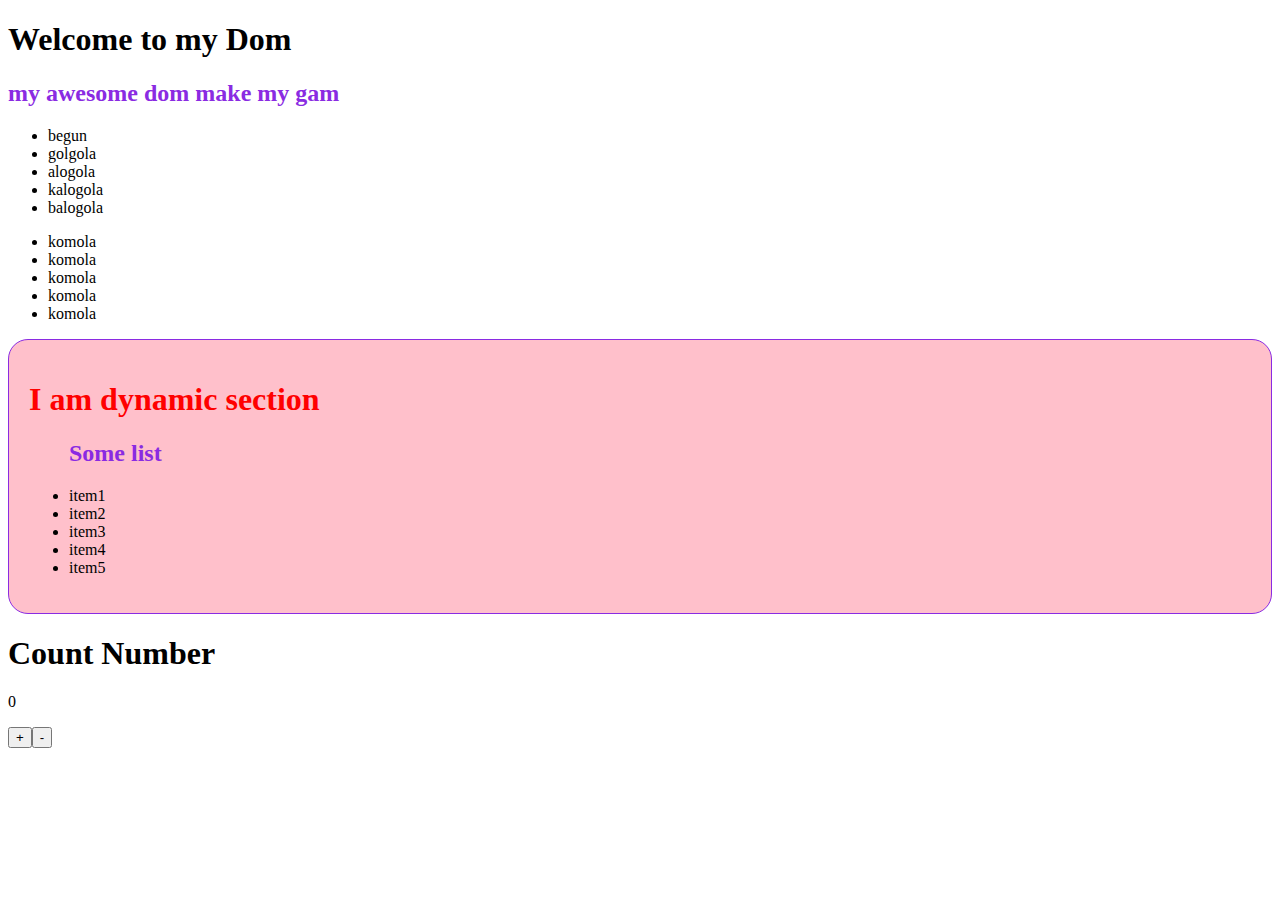
<file: MODULE-25 TOUR OF DOM/index.html>
<!DOCTYPE html>
<html lang="en">

<head>
    <meta charset="UTF-8">
    <meta name="viewport" content="width=device-width, initial-scale=1.0">
    <title>Tour of Dom (Document Object Model )</title>
    <link rel="stylesheet" href="css/style.css">
</head>

<body>
    <header>
        <h1>Welcome to my Dom </h1>
    </header>

    <main>
        <h2 id="domdom">my awesome Dom Project Start</h2>
        <ul class="quary-list">
            <li class="dom">jamgola</li>
            <li class="dom">golgola</li>
            <li class="dom">alogola</li>
            <li class="dom2">kalogola</li>
            <li>balogola</li>
        </ul>
        <ul class="quary-list-2">
            <li class="dom">jamgola</li>
            <li class="dom">golgola</li>
            <li class="dom">alogola</li>
            <li class="dom2">kalogola</li>
            <li>balogola</li>
        </ul>
    </main>

    <section id="count">
        <h1>Count Number</h1>
        <p><span id="number">0</span></p>
        <button class="" id="countPlus">+</button><button class="" id="countMinus">-</button>
    </section>

    <script>
        const number = document.getElementById('number');
        const countPlus = document.getElementById('countPlus')
        const countMinus = document.getElementById('countMinus')
        let count = 0;
        countPlus.addEventListener('click', function () {
            count += 1;
            number.innerText = count;
        });
        countMinus.addEventListener('click', function () {
            count -= 1;
            number.innerText = count;
        });
        //1. document.getElementsByTagName('li');
        const ulCollection = document.getElementsByTagName('li');
        // ulCollection.innerText = 'alo fol';//not working
        for (const li of ulCollection) {
            // console.log(li.innerText ='alo');
        }

        //2.  documnet.getElementById('domdom');
        document.getElementById('domdom').innerText = 'my awesome dom make my gam';

        //3. document.getElementsByClassName('dom');
        const classCollection = document.getElementsByClassName('dom');
        for (const classs of classCollection) {
            console.log(classs);
        }

        //4 document.querySelector()
        const querySelect = document.querySelector('.quary-list li');
        querySelect.innerText = 'begun';

        //5 document.querySelectorAll()
        const querySelect2 = document.querySelectorAll('.quary-list-2 li');
        for (const li2 of querySelect2) {
            li2.innerText = 'komola';
        }
    </script>
    <script src="js/dom.js">

    </script>
</body>

</html>
</file>
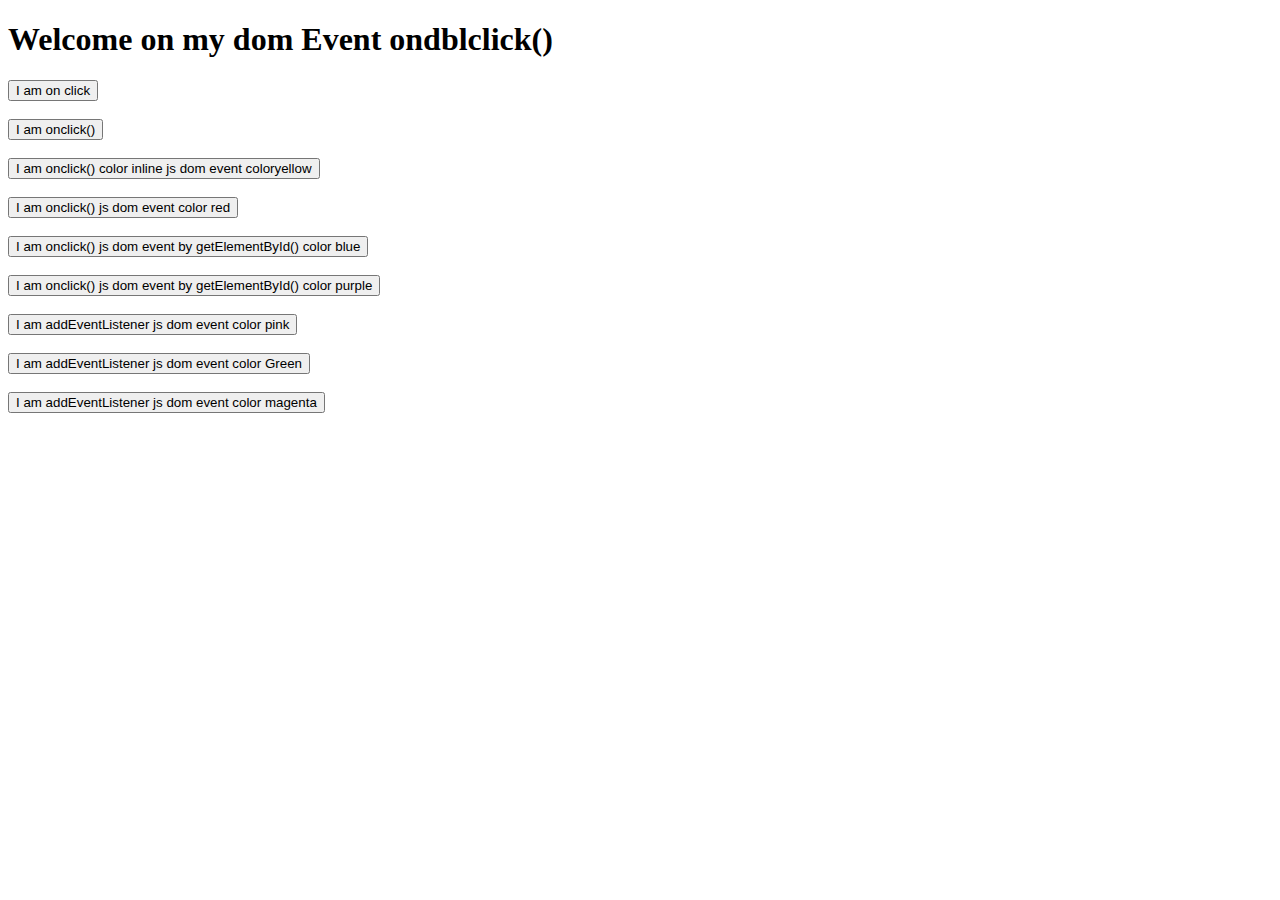
<file: MODULE-26 JS-DOM-EVENT/index.html>
<!DOCTYPE html>
<html lang="en">

<head>
    <meta charset="UTF-8">
    <meta name="viewport" content="width=device-width, initial-scale=1.0">
    <title>Js Dom Event</title>
</head>

<body>
    <!-- option-1 directly use on html element  -->
    <h1 ondblclick="console.log('hello dblclick')">Welcome on my dom Event ondblclick()</h1>
    <button onclick="console.log(45)">I am on click</button><br><br>
    <button onclick="console.log(60)">I am onclick()</button><br><br>
    <button onclick="document.body.style.backgroundColor='yellow'">I am onclick() color inline js dom event
        coloryellow</button><br><br>

    <!-- option-2 use onclick add colorRed() function  -->
    <button onclick="colorRed()">I am onclick() js dom event color red</button><br><br>

    <!-- Option-3 use assigning function in script target with getElementById -->
    <button id="color-blue">I am onclick() js dom event by getElementById() color blue</button><br><br>

    <!-- directly assign function -->
    <button id="color-purple">I am onclick() js dom event by getElementById() color purple</button><br><br>

    <!-- Oprion-4 addEventListener-->
     <!-- way-1 call function-->
    <button id="color-pink">I am addEventListener js dom event color pink</button><br><br>
    <!-- way-2 direct function add-->
    <button id="color-green">I am addEventListener js dom event color Green</button><br><br>
    <!-- way-3 direct function no name every thing in one line-->
    <button id="color-magenta">I am addEventListener js dom event color magenta</button><br><br>

    <script src="js/event.js"></script>
    <script>
        document.getElementById('color-magenta').addEventListener('click',function(){
            document.body.style.backgroundColor = 'magenta';
        });
    </script>
</body>

</html>
</file>
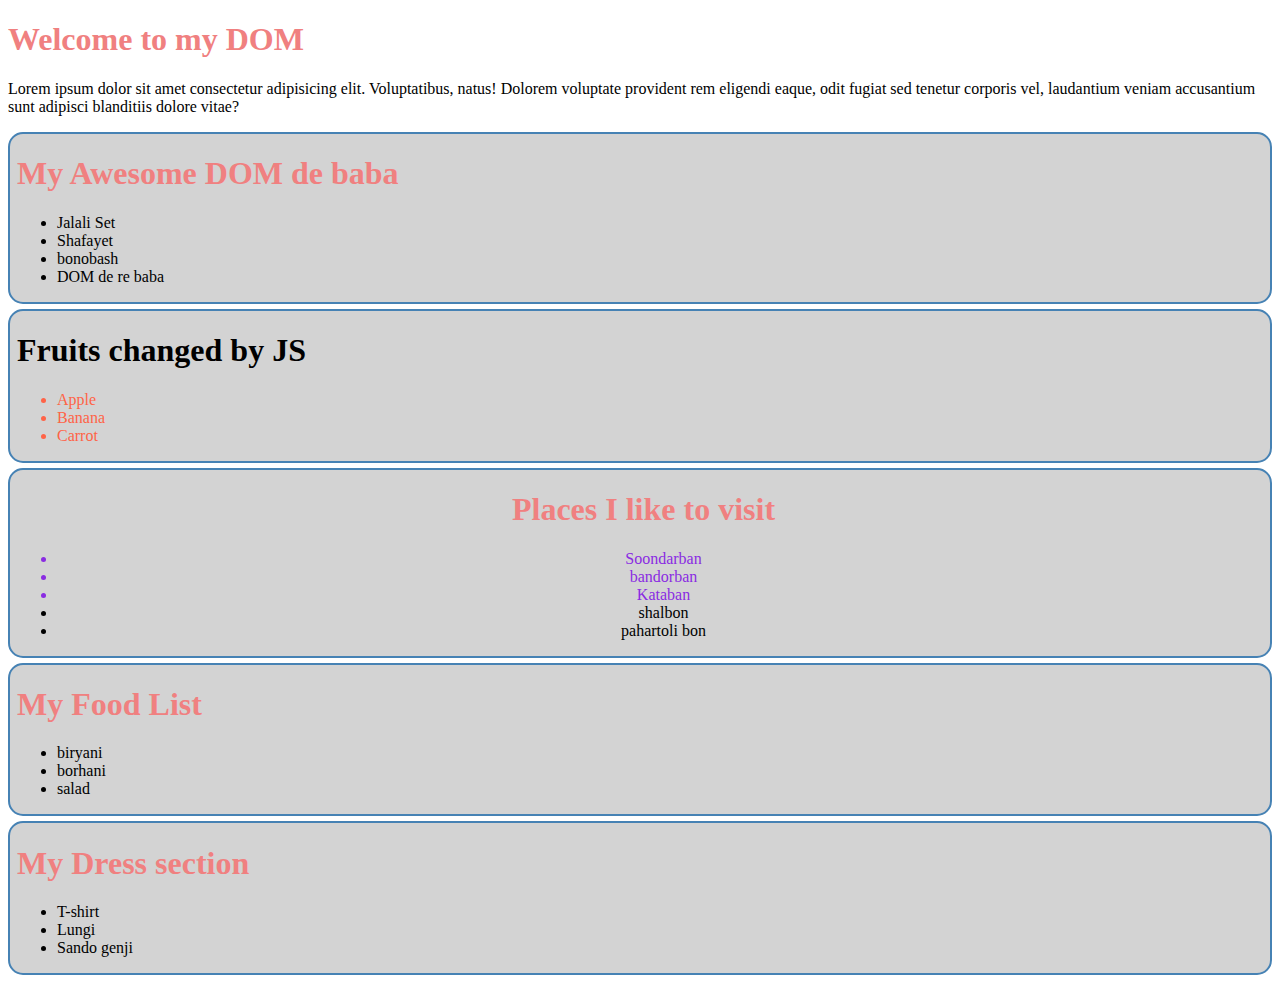
<file: MODULE-25 TOUR OF DOM/tour-of-dom/index.html>
<!DOCTYPE html>
<html lang="en">

<head>
    <meta charset="UTF-8">
    <meta http-equiv="X-UA-Compatible" content="IE=edge">
    <meta name="viewport" content="width=device-width, initial-scale=1.0">
    <title>Tour of DOM</title>
    <link rel="stylesheet" href="styles/styles.css">
    <style>
        .fruits-container li {
            color: tomato;
        }
        #fruits-title{
            color:black;
        }
        .important-places{
            color:blueviolet;
            
        }
    </style>
</head>

<body>
    <header>
        <h1>Welcome to my DOM</h1>
        <p>Lorem ipsum dolor sit amet consectetur adipisicing elit. Voluptatibus, natus! Dolorem voluptate provident rem eligendi eaque, odit fugiat sed tenetur corporis vel, laudantium veniam accusantium sunt adipisci blanditiis dolore vitae?</p>
    </header>
    <main id="main-container">
        <section>
            <h1>My Awesome DOM de baba</h1>
            <ul>
                <li>Jalali Set</li>
                <li>Shafayet</li>
                <li>bonobash</li>
                <li>DOM de re baba</li>
            </ul>
        </section>
        <section class="fruits-container">
            <h1 id="fruits-title" class="some-class random-class blue-bg">Fruits I like</h1>
            <ul>
                <li>Apple</li>
                <li>Banana</li>
                <li>Carrot</li>
            </ul>
        </section>
        <section id="places-container" class="large-text">
            <h1 id="places-title">Places I like to visit</h1>
            <ul id="places-list">
                <li class="important-places">Soondarban</li>
                <li class="important-places">bandorban</li>
                <li class="important-places">Kataban</li>
                <li class="other-place">shalbon</li>
            </ul>
        </section>
    </main>
    <script src="js/dom.js"></script>
    <script src="js/append.js"></script>
    <script src="js/styleInJs.js"></script>
    <script>
        const liCollection = document.getElementsByTagName('li');
        // console.log(liCollection);
        for (const li of liCollection) {
            // console.log(li.innerText);
        }

        // option-1: getElementsByTagName
        const allHeadings = document.getElementsByTagName('h1');
        for (const h1 of allHeadings) {
            // console.log(h1.innerText);
        }

        // option-2: getElementById
        const fruitsTitle = document.getElementById('fruits-title');
        fruitsTitle.innerText = 'Fruits changed by JS';

        // option-3: getElementsByClassName
        const places = document.getElementsByClassName('important-places');
        for(const place of places){
            // console.log(place.innerText)
        }

        // option-4: querySelector
        
        // option-5: querySelectorAll
        const someLi = document.querySelectorAll('.fruits-container li');
        // console.log(someLi);
        for(const li of someLi){
            // console.log(li.innerText);
        }
    </script>
</body>

</html>
</file>
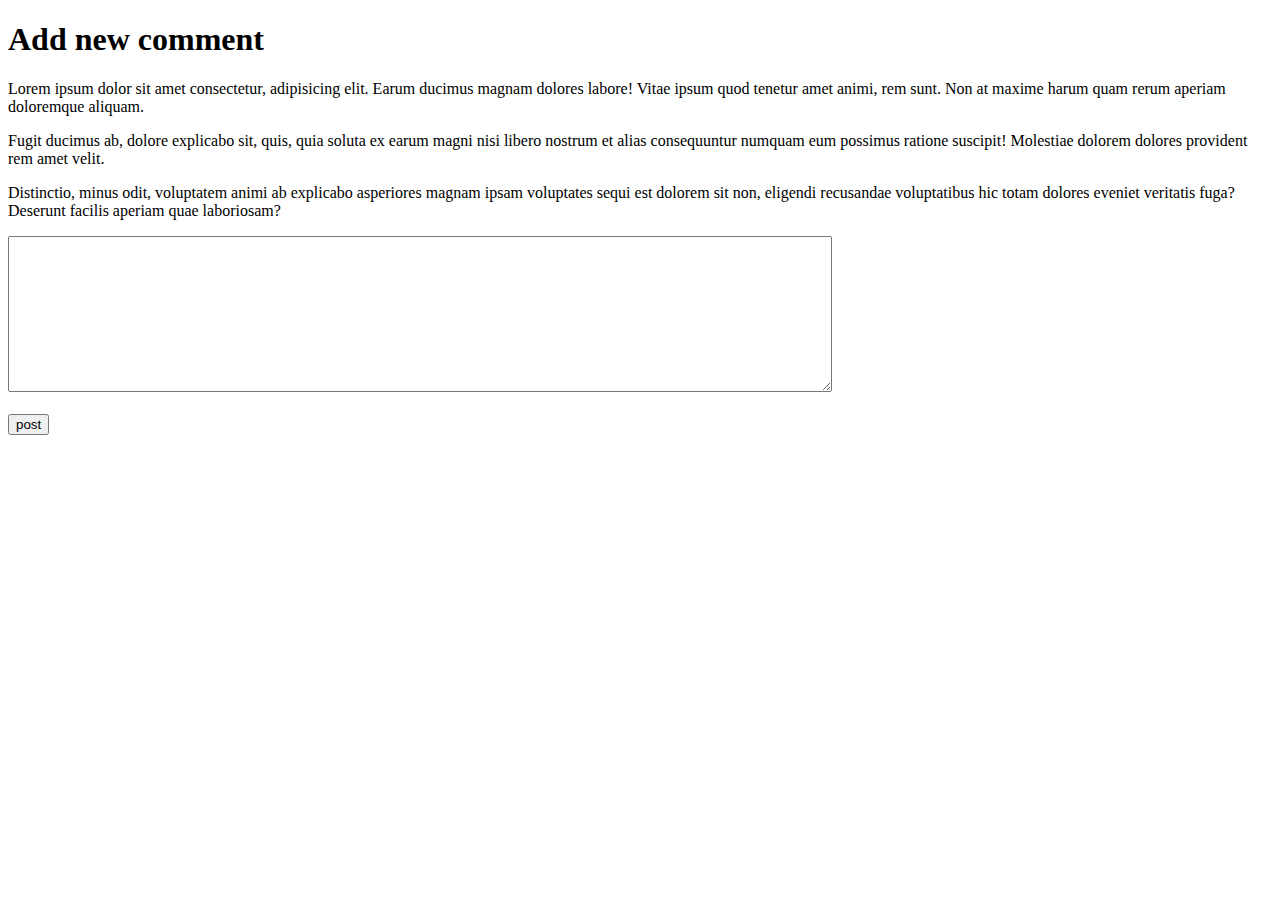
<file: MODULE-26 JS-DOM-EVENT/comment-box.html>
<!DOCTYPE html>
<html lang="en">

<head>
    <meta charset="UTF-8">
    <meta name="viewport" content="width=device-width, initial-scale=1.0">
    <title>Add New comment</title>
</head>

<body>
    <h1>Add new comment</h1>
    <div id="comment-container">
        <p>Lorem ipsum dolor sit amet consectetur, adipisicing elit. Earum ducimus magnam dolores labore! Vitae ipsum
            quod tenetur amet animi, rem sunt. Non at maxime harum quam rerum aperiam doloremque aliquam.</p>
        <p>Fugit ducimus ab, dolore explicabo sit, quis, quia soluta ex earum magni nisi libero nostrum et alias
            consequuntur numquam eum possimus ratione suscipit! Molestiae dolorem dolores provident rem amet velit.</p>
        <p>Distinctio, minus odit, voluptatem animi ab explicabo asperiores magnam ipsam voluptates sequi est dolorem
            sit non, eligendi recusandae voluptatibus hic totam dolores eveniet veritatis fuga? Deserunt facilis aperiam
            quae laboriosam?</p>
    </div>
    <textarea name="" id="add-comment" cols="100" rows="10"></textarea><br></br>
    <button id="post">post</button>




    <script>
        // step-1 addEventListener to the post button
        document.getElementById('post').addEventListener('click',function(){
            // step-2 get the text inside the text area
            const commentBox = document.getElementById('add-comment');
            const newComment = commentBox.value;
            // step-3 set the text inside the comment container
                // 1.get the comment container
            const commentContainer = document.getElementById('comment-container');
                //2.create new element p tag
            const post = document.createElement('p');
                //3 assign the comment text as innerText in p tag
            post.innerText = newComment;
                //4. push the p tag in commentContainer  as appendChild
            commentContainer.appendChild(post);
            //step-4 clear text 
            commentBox.value = ''
        })
    </script>

</body>

</html>
</file>
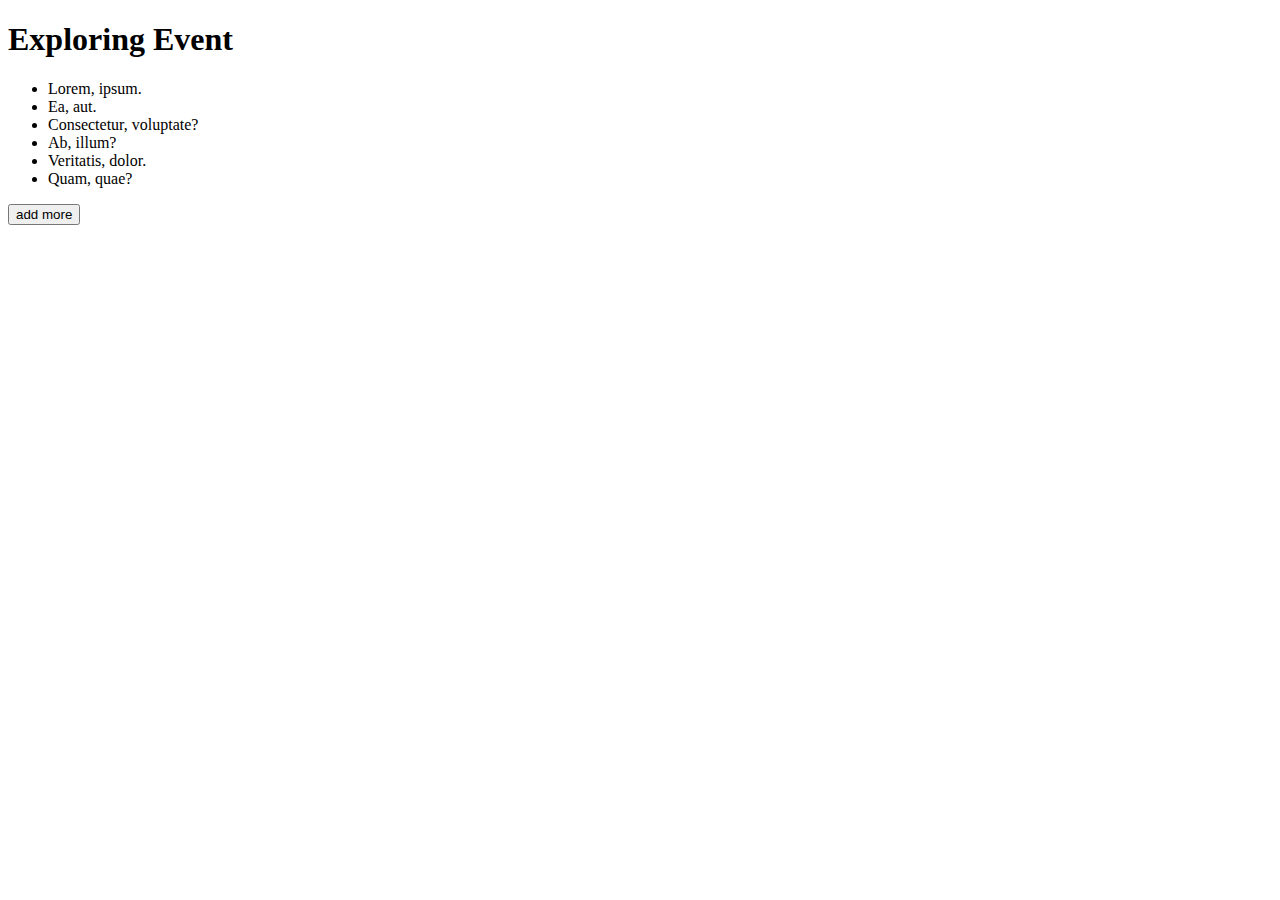
<file: MODULE-26 JS-DOM-EVENT/delegate.html>
<!DOCTYPE html>
<html lang="en">

<head>
    <meta charset="UTF-8">
    <meta name="viewport" content="width=device-width, initial-scale=1.0">
    <title>Event delegate </title>
</head>

<body>
    <h1>Exploring Event</h1>
    <section id="section-container">
        <ul id="ul-container">
            <li class="item">Lorem, ipsum.</li>
            <li class="item">Ea, aut.</li>
            <li class="item">Consectetur, voluptate?</li>
            <li class="item">Ab, illum?</li>
            <li class="item">Veritatis, dolor.</li>
            <li class="item">Quam, quae?</li>
        </ul>
        <button id="btn"> add more</button>
    </section>


    <script>
        // const items = document.getElementsByClassName('item');
        // for (const item of items) {
        //     item.addEventListener('click', function (event) {
        //         event.target.parentNode.removeChild(event.target);
        //     });
        // }


        document.getElementById('ul-container').addEventListener('click', function () {
            event.target.parentNode.removeChild(event.target);
        });

        // create  new  dynamic element 
        document.getElementById('btn').addEventListener('click', function () {
            const listContainer = document.getElementById('ul-container');
            const li = document.createElement('li');
            li.innerText = 'brand  new item add ';
            li.classList.add('item');
            listContainer.appendChild(li)

        });
    </script>
</body>

</html>
</file>
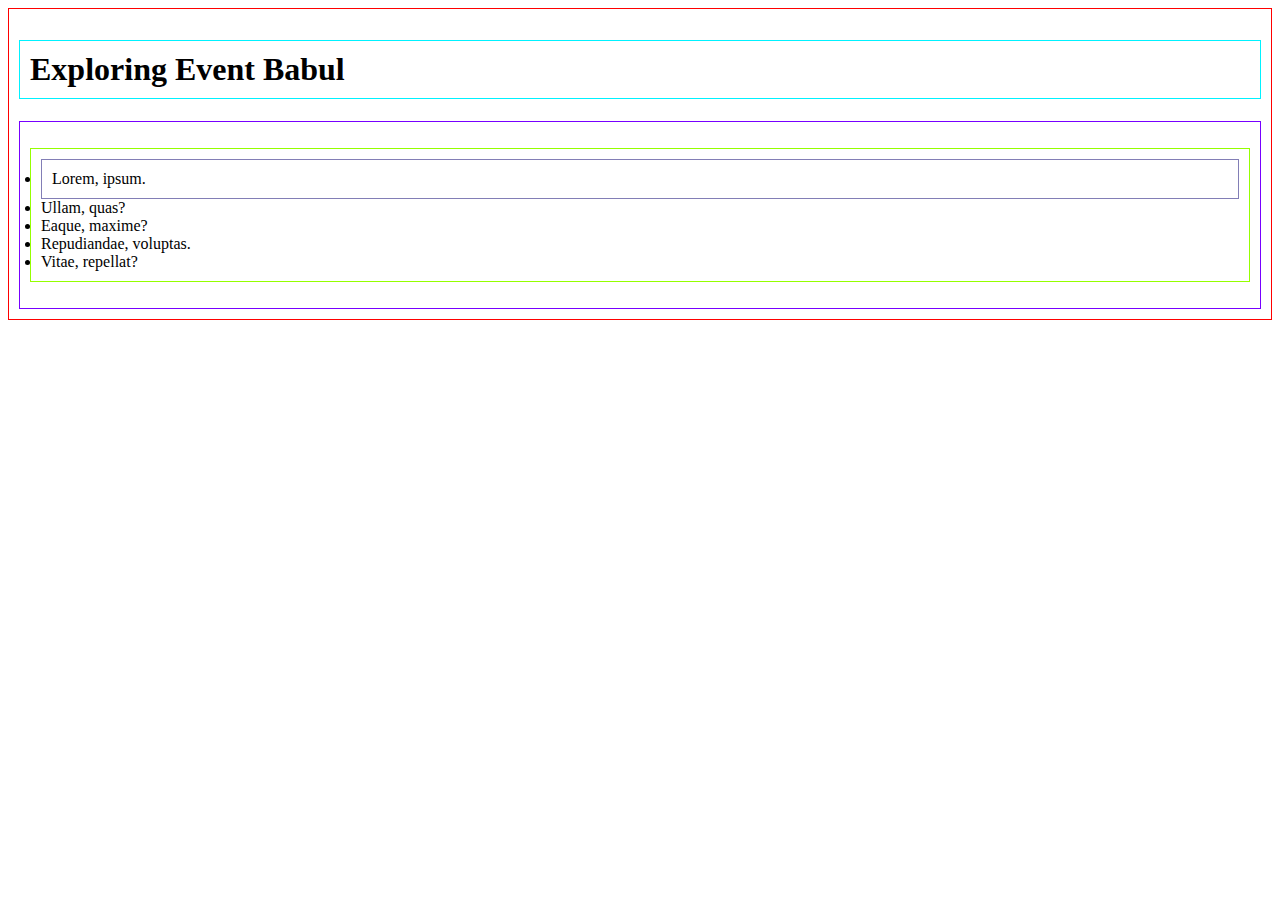
<file: MODULE-26 JS-DOM-EVENT/Event-babul.html>
<!DOCTYPE html>
<html lang="en">

<head>
    <meta charset="UTF-8">
    <meta name="viewport" content="width=device-width, initial-scale=1.0">
    <title>Event Babul</title>
</head>
<style>
    body {
        border: 1px solid red;
        padding: 10px;
    }

    ul {
        border: 1px solid rgb(149, 255, 0);
        padding: 10px;
    }

    section {
        border: 1px solid rgb(119, 0, 255);
        padding: 10px;
    }

    #item1 {
        border: 1px solid rgb(130, 126, 182);
        padding: 10px;
    }

    h1 {
        border: 1px solid rgb(0, 242, 255);
        padding: 10px;
    }
</style>

<body id="body">
    <!-- Exploring Event Babul -->
    <h1>Exploring Event Babul</h1>
    <section id="section-container">
        <ul id="ul-content">
            <li id="item1">Lorem, ipsum.</li>
            <li id="item2">Ullam, quas?</li>
            <li id="item3">Eaque, maxime?</li>
            <li id="item4">Repudiandae, voluptas.</li>
            <li id="item5">Vitae, repellat?</li>
        </ul>
    </section>


    <script>
        document.getElementById('item1').addEventListener('click', function (event) {
            console.log('item1 clicked ');
            // event.stopPropagation();
            event.stopImmediatePropagation();
        });
        document.getElementById('item1').addEventListener('click', function (event) {
            console.log('item1 clicked ');

        });
        document.getElementById('item1').addEventListener('click', function (event) {
            console.log('item1 clicked ');

        });
        document.getElementById('item1').addEventListener('click', function (event) {
            console.log('item1 clicked ');

        });

        // document.getElementById('item1').addEventListener('click', function (event) {
        //     console.log('item1 clicked ');
        //     event.stopPropagation();
        // });
        document.getElementById('ul-content').addEventListener('click', function () {
            console.log('i am target ul-content');
        });
        document.getElementById('section-container').addEventListener('click', function () {
            console.log('i am target section container');
        });
        document.getElementById('body').addEventListener('click', function () {
            console.log('i am target body container');
        });
    </script>
</body>

</html>
</file>
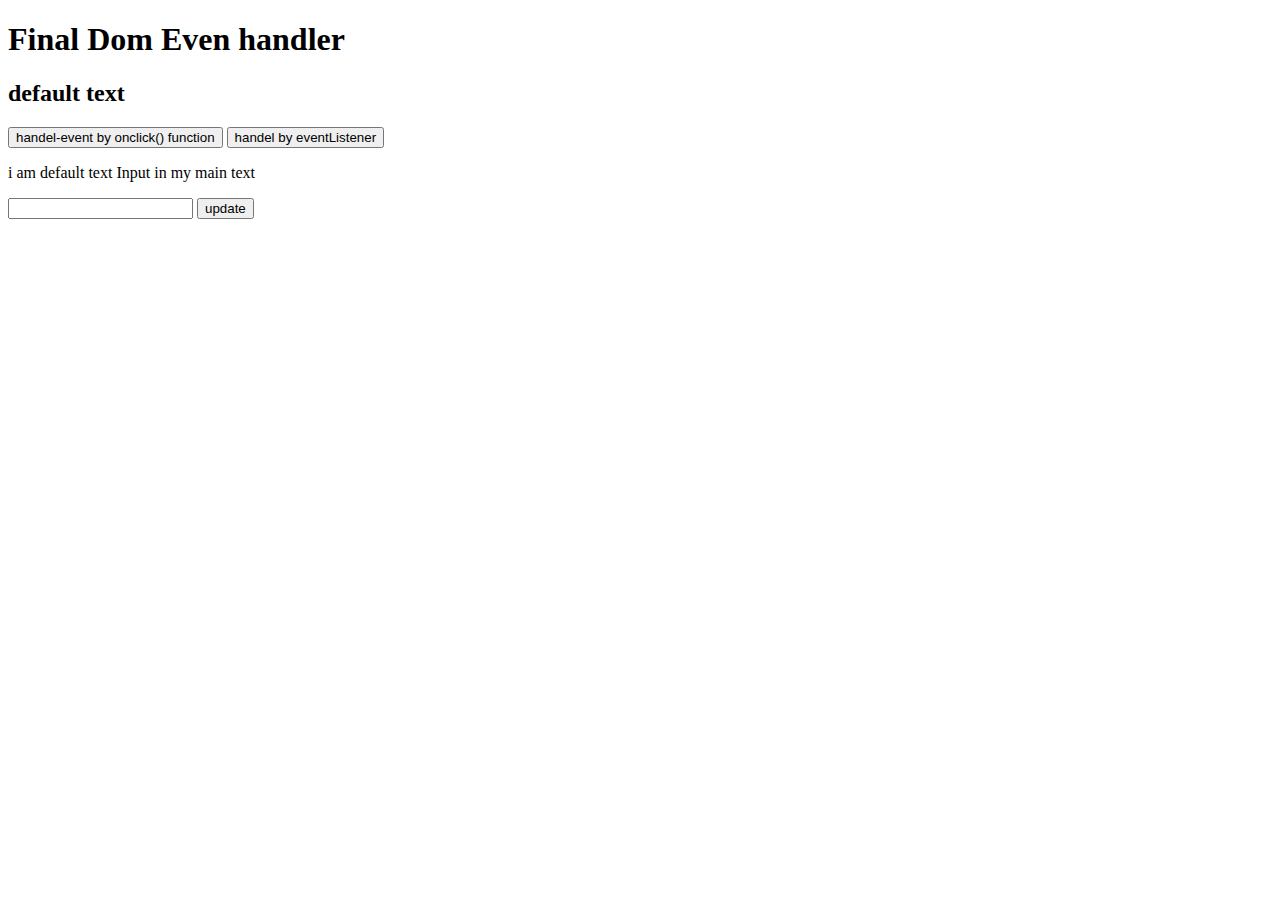
<file: MODULE-26 JS-DOM-EVENT/event-summary.html>
<!DOCTYPE html>
<html lang="en">

<head>
    <meta charset="UTF-8">
    <meta name="viewport" content="width=device-width, initial-scale=1.0">
    <title>Final - event Handler</title>
</head>

<body>
    <h1>Final Dom Even handler </h1>
    <h2 id="handel-event">default text</h2>
    <button onclick="clickHandel()">handel-event by onclick() function</button>
    <button id="handel-eventListener">handel by eventListener</button>

    <!-- set text for input text -->
    <p id="input-text-display">i am default text Input in my main text</p>
    <input id="input-field" type="text">
    <button id="btn-update">update</button>

    <script>
        // option 1 by onclick function
        function clickHandel() {
            const handelEvent = document.getElementById('handel-event');
            handelEvent.innerText = 'Handled  this function  by onclick() attribute ';
        }
        // option 2 by handling eventListener
        document.getElementById('handel-eventListener').addEventListener('click', function () {
            const handelEvent = document.getElementById('handel-event');
            handelEvent.innerText = 'text update by eventListener ';
        });

        // how to get value for input

        document.getElementById('btn-update').addEventListener('click', function () {
            const inputField = document.getElementById('input-field');
            const inputText = inputField.value;

            const text = document.getElementById('input-text-display');
            text.innerText = inputText;
            inputField.value = '';
        });

    </script>
</body>

</html>
</file>
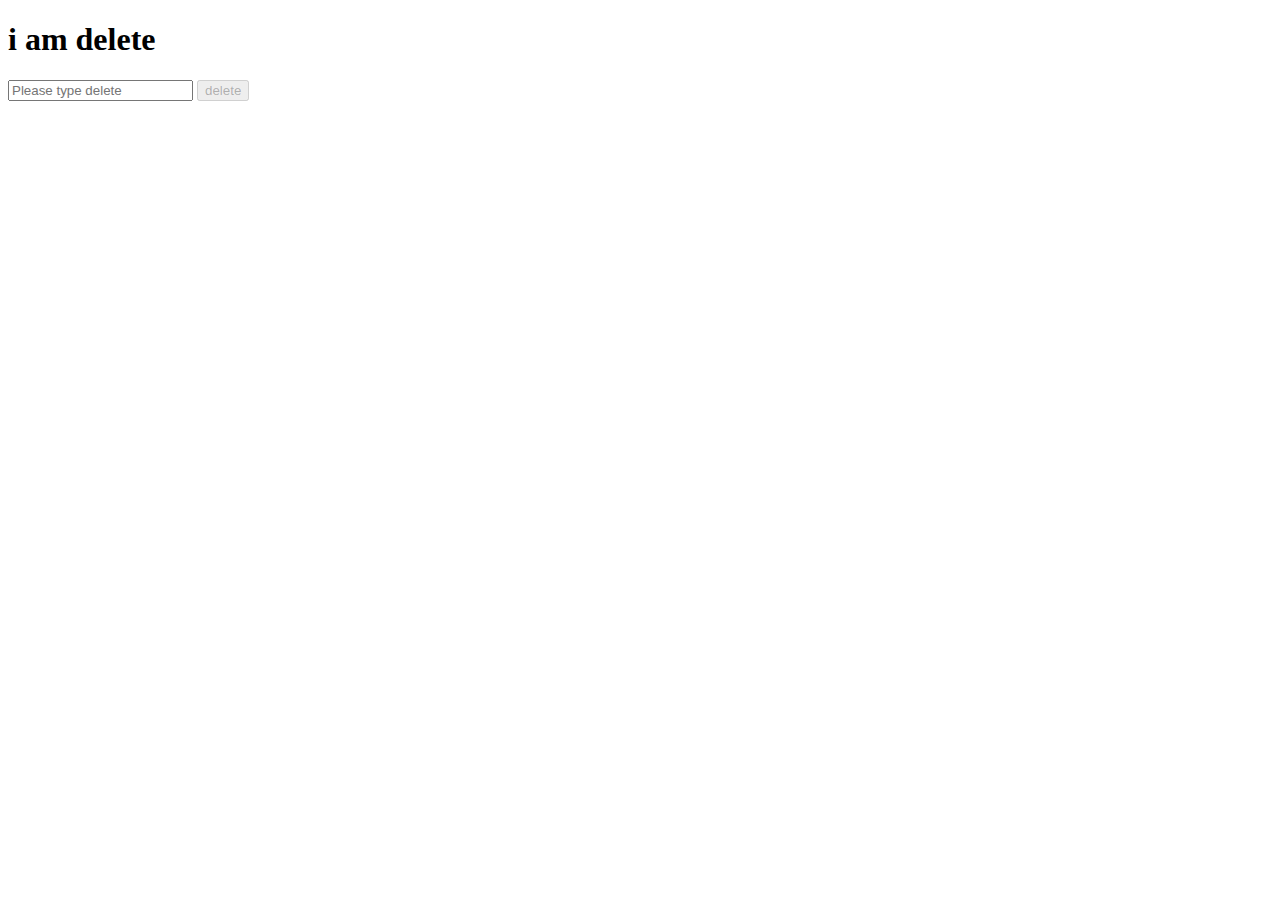
<file: MODULE-26 JS-DOM-EVENT/github-delete.html>
<!DOCTYPE html>
<html lang="en">
<head>
    <meta charset="UTF-8">
    <meta name="viewport" content="width=device-width, initial-scale=1.0">
    <title>github-delete </title>
</head>
<body>
    <h1 id="heading-text">i am delete </h1>
    <input id="input" type="text" placeholder="Please type delete">
    <button id="btn" disabled> delete</button>


    <script>

        document.getElementById('input').addEventListener('keyup' ,function(event){
            const text = event.target.value;
            const deleteBtn = document.getElementById('btn')
            if( text ==='delete'){
                deleteBtn.removeAttribute('disabled');
            }else{
                deleteBtn.setAttribute('disabled', true);
            }
        });

        document.getElementById('btn').addEventListener('click' , function(){
            const text = document.getElementById('heading-text');
            text.style.display ='none';
        });
    </script>
</body>
</html>
</file>
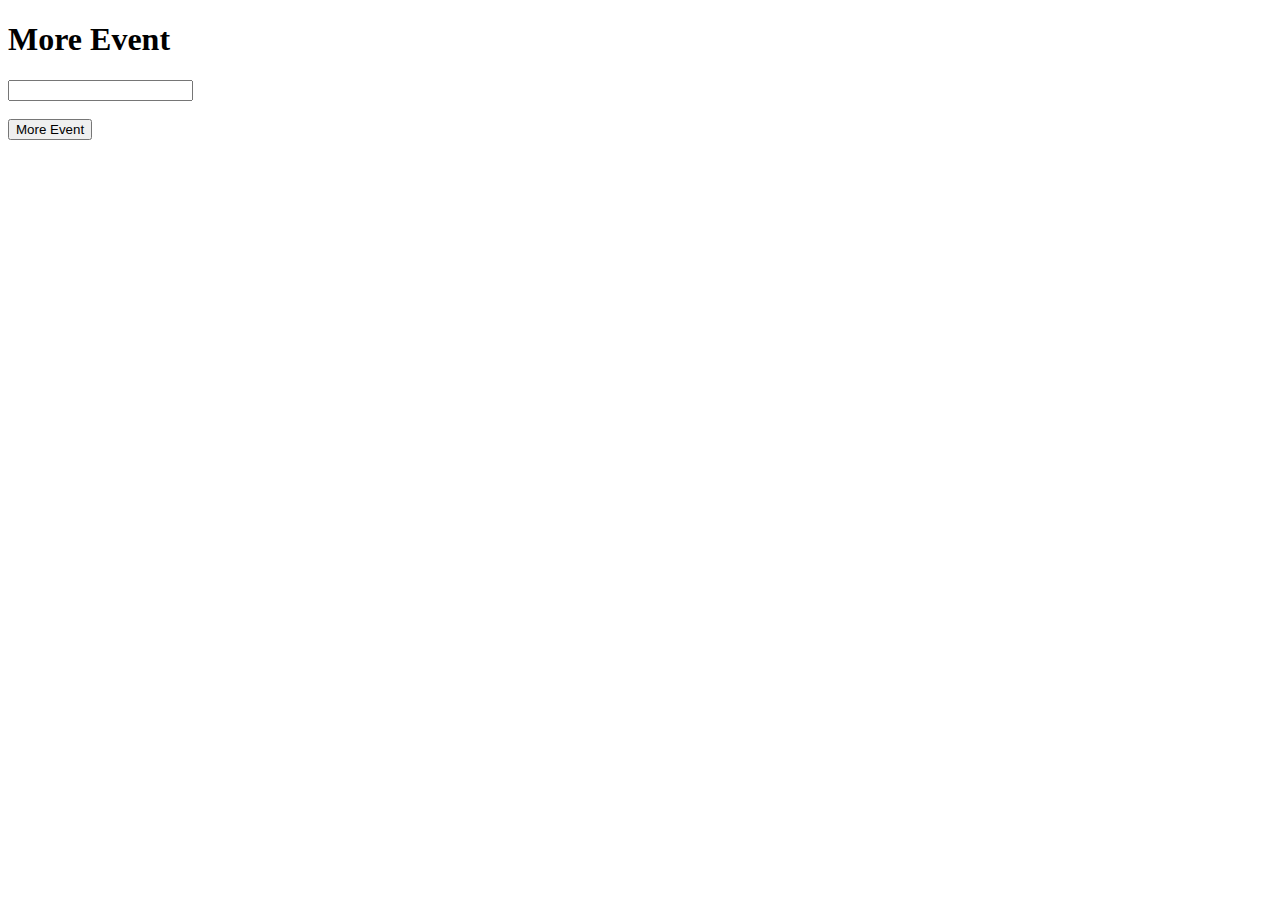
<file: MODULE-26 JS-DOM-EVENT/more-event.html>
<!DOCTYPE html>
<html lang="en">

<head>
    <meta charset="UTF-8">
    <meta name="viewport" content="width=device-width, initial-scale=1.0">
    <title>More Event`</title>
</head>

<body>
    <h1>More Event </h1>
    <input id="input-field" type="text"> <br><br>
    <button id="more-event">More Event</button>


    <script>
        // document.getElementById('input-field').addEventListener('focus', function () {
        //     console.log('Event target inside the input ')
        // });
        // document.getElementById('input-field').addEventListener('blur', function () {
        //     console.log('Event target outside the input ')
        // });
        // document.getElementById('input-field').addEventListener('keydown', function () {
        //     console.log('Event target by keydown inside the input ')
        // });

        // // get the full event
        // document.getElementById('input-field').addEventListener('keydown', function () {
        //     console.log(event)
        // });
        // //target the what i select 
        // document.getElementById('input-field').addEventListener('keydown', function () {
        //     console.log(event.target)
        // });
        // // get the value(keydown get one less value)
        // document.getElementById('input-field').addEventListener('keydown', function () {
        //     console.log(event.target.value);
        // });
        // // get the value (keypress get one less value)
        // document.getElementById('input-field').addEventListener('keypress', function () {
        //     console.log(event.target.value);
        // });
        // get the value (keyup get full value)
        document.getElementById('input-field').addEventListener('keyup', function () {
            console.log(event.target.value);
        });


        document.getElementById('more-event').addEventListener('mousemove', function () {
            console.log('target Event');
        });
    </script>
</body>

</html>
</file>
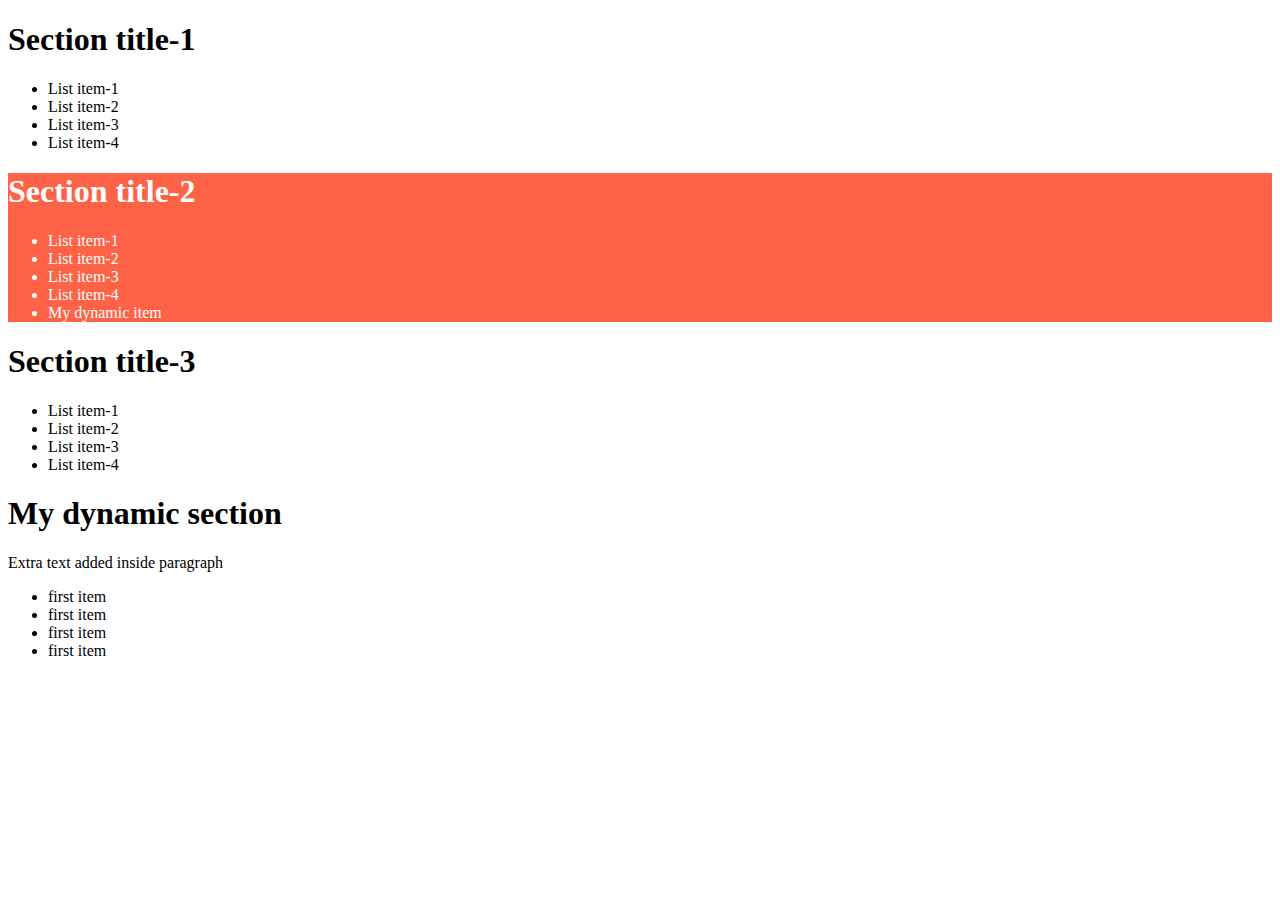
<file: MODULE-25 TOUR OF DOM/tour-of-dom/summary.html>
<!DOCTYPE html>
<html lang="en">
<head>
    <meta charset="UTF-8">
    <meta http-equiv="X-UA-Compatible" content="IE=edge">
    <meta name="viewport" content="width=device-width, initial-scale=1.0">
    <title>Summary</title>
</head>
<body>
    <main id="main-container">
        <section>
            <h1 class="section-title">Section title-1</h1>
            <ul>
                <li>List item-1</li>
                <li>List item-2</li>
                <li>List item-3</li>
                <li>List item-4</li>
            </ul>
        </section>
        <section id="second-section">
            <h1 class="section-title">Section title-2</h1>
            <ul id="second-list">
                <li>List item-1</li>
                <li>List item-2</li>
                <li>List item-3</li>
                <li>List item-4</li>
            </ul>
        </section>
        <section>
            <h1 class="section-title">Section title-3</h1>
            <ul>
                <li>List item-1</li>
                <li>List item-2</li>
                <li>List item-3</li>
                <li>List item-4</li>
            </ul>
        </section>
    </main>
    <script>
        console.log('embedded inside HTML file')
        </script>
    <script src="js/first.js"></script>
    <script src="js/second.js"></script>
    <script src="js/third.js"></script>
</body>
</html>
</file>
<file: MODULE-25 TOUR OF DOM/css/style.css>
h2{
    color:blueviolet;
}
</file>
<file: MODULE-25 TOUR OF DOM/tour-of-dom/styles/styles.css>
h1{
    color: lightcoral;
}

.large-text{
    font-size: 2em;
}

.text-center{
    text-align: center;
}
</file>
